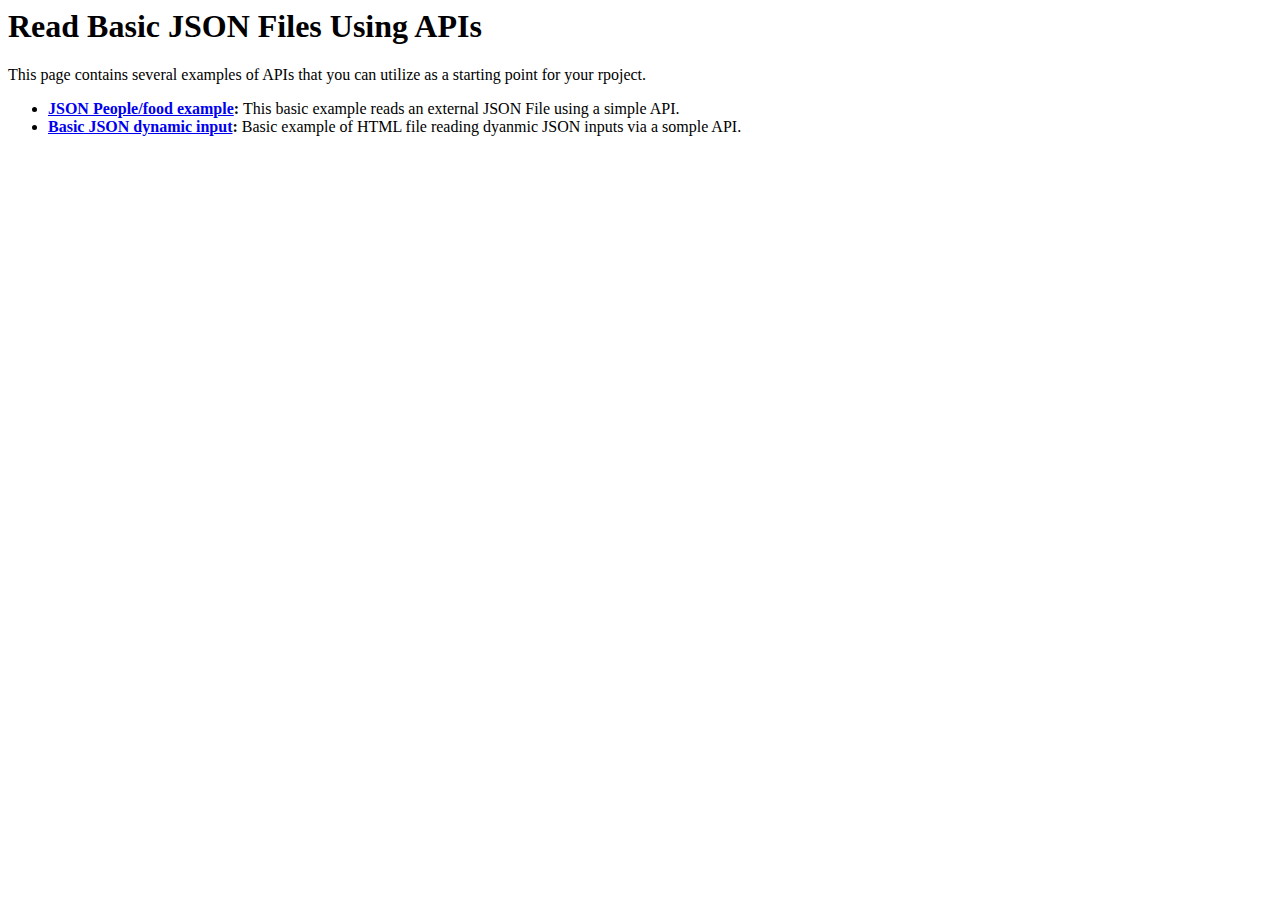
<file: ProjectExamples/JSONExamples/index.html>
<html>

<head>
	<title>Harris: API Project Examples</title>
</head>

<body>
<h1>Read Basic JSON Files Using APIs</h1>


<p>This page contains several examples of APIs that you can utilize as a starting point for your rpoject.</p>

<ul>
	<li><b><a href="readFoodJSON-example.html">JSON People/food example</a>: </b> This basic example reads an external JSON File using a simple API.</li>
	<li><b><a href="readDynamicPeopleJSON.html">Basic JSON dynamic input</a>: </b> Basic example of HTML file reading dyanmic JSON inputs via a somple API.</li>
</ul>


<!-- Add more examples as time allows -->
<!--
Candidate examples:
- Read input from an external JSON file (Just get the external information, do not parse it.)
- Parse an external JSON file
- Read an external weather application


	<li><b></b></li>
-->

</body>
</html>



<!--
	- Perhaps have the instructor tell the students to create the input files as well

	-- For now, just focusing on documenting everything. Can always come back to the coding portion once everything is completed.


-->
</file>
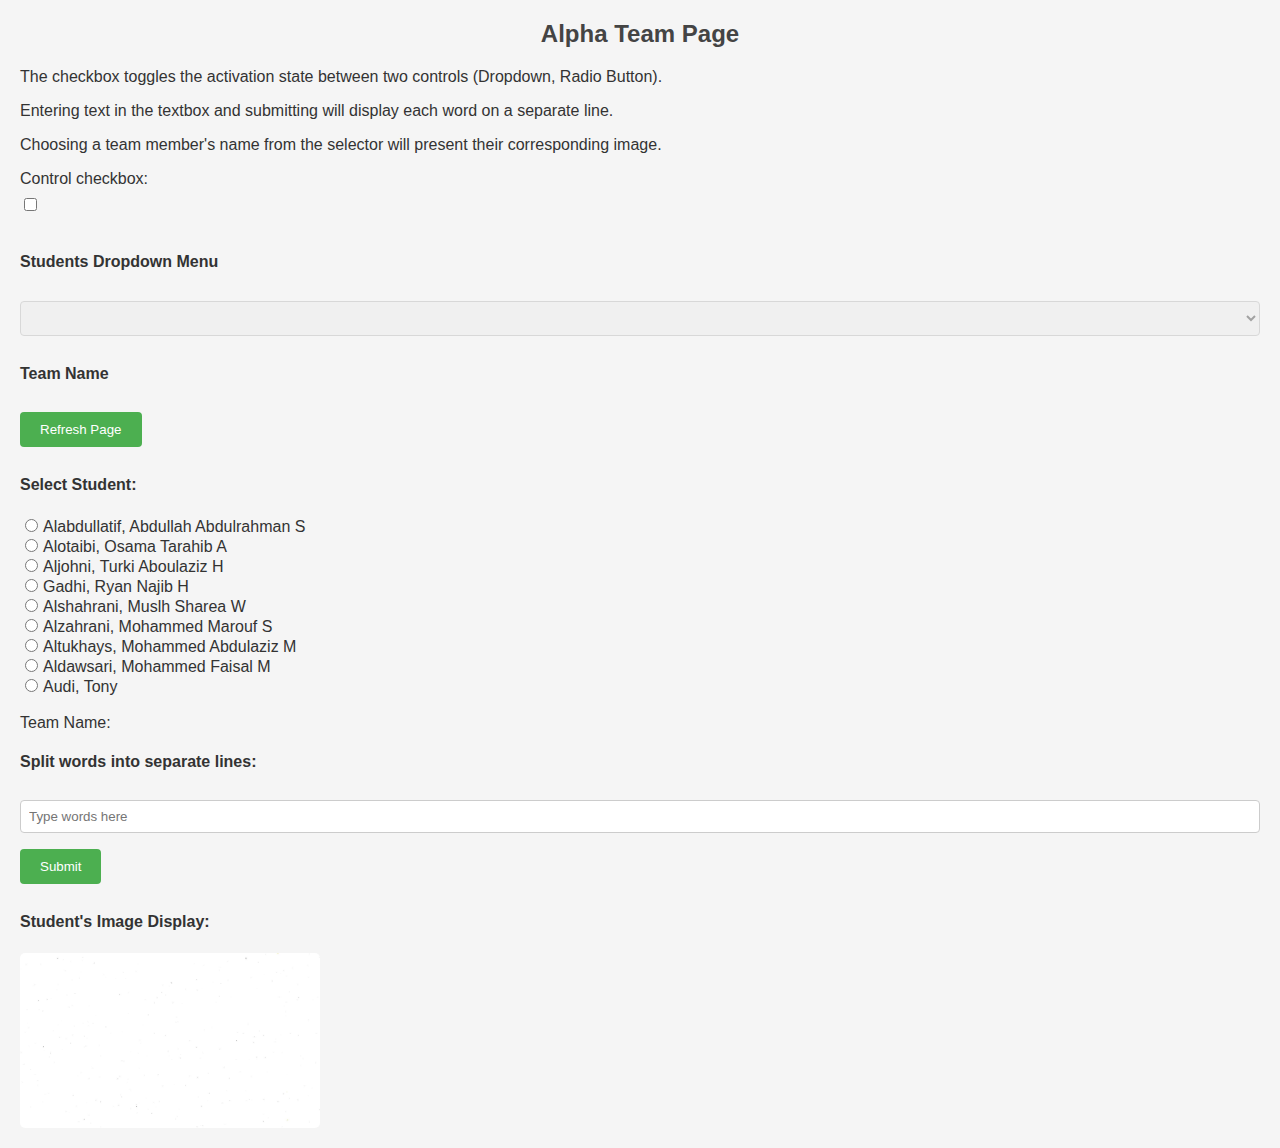
<file: ExampleProject/PageReader.html>
<html>
<head>
    <script src="https://ajax.googleapis.com/ajax/libs/jquery/1.10.1/jquery.min.js"></script>
<style>
    body {
        font-family: 'Arial', sans-serif;
        margin: 20px;
        background-color: #f5f5f5;
        color: #333;
    }
    h1 {
        color: #444;
        font-size: 24px;
        text-align: center;
        margin-bottom: 20px;
    }
    .div-section {
        border: 1px solid #ddd;
        background-color: #ffffff;
        padding: 20px;
        border-radius: 5px;
        box-shadow: 0 2px 4px rgba(0,0,0,0.1);
        margin-bottom: 20px;
    }
    label {
        display: block;
        margin-bottom: 10px;
    }
    input[type="text"], select {
        width: 100%;
        padding: 8px;
        margin: 8px 0;
        display: inline-block;
        border: 1px solid #ccc;
        border-radius: 4px;
        box-sizing: border-box;
    }
    input[type="checkbox"] {
        margin-top: 0;
    }
    input[type="radio"] {
        margin-right: 5px;
    }
    button {
        background-color: #4CAF50;
        color: white;
        padding: 10px 20px;
        margin: 8px 0;
        border: none;
        border-radius: 4px;
        cursor: pointer;
    }
    button:hover {
        background-color: #45a049;
    }
    #div_1, #div_2, #div_3, #div_4 {
        flex: 1;
        margin-right: 0; /* Remove the margin-right */
    }
    .container {
        display: flex;
        flex-wrap: wrap;
        justify-content: space-around;
        gap: 20px;
    }
    img {
        max-width: 100%;
        height: auto;
        border-radius: 5px;
    }
</style>
</head>
<body>

<h1>Alpha Team Page</h1>

<p>The checkbox toggles the activation state between two controls (Dropdown, Radio Button).</p>
<p>Entering text in the textbox and submitting will display each word on a separate line.</p>
<p>Choosing a team member's name from the selector will present their corresponding image.</p>

<label for="enableControls">Control checkbox:</label>
<input type="checkbox" id="enableControls" onclick="switchControlStates()">
<br><br>

<script>
function switchControlStates() {
    const isEnabled = document.getElementById('enableControls').checked;
    document.getElementById('sel').disabled = !isEnabled;
    const radioButtons = document.querySelectorAll('input[type="radio"]');
    radioButtons.forEach(radio => {
        radio.disabled = isEnabled;
    });
}
</script>


    
<div id='div_1'>	
<h4>Students Dropdown Menu</h4>
    <select id="sel" onchange="loadPageInformation();">
        <option value="">-- Select --</option>
    </select>


<h4>Team Name</h4>
    <p id="msg"></p>



<button onclick="loadPageInformation()">Refresh Page</button>
<br>
</div>
<div id='div_2'>
<h4>Select Student:</h4>

<form>
<input type="radio" name="teamname" onclick="check(this.value)" id="ro1" value="1">Alabdullatif, Abdullah Abdulrahman S<br>
<input type="radio" name="teamname" onclick="check(this.value)" id="ro2" value="2">Alotaibi, Osama Tarahib A<br>
<input type="radio" name="teamname" onclick="check(this.value)" id="ro3" value="3">Aljohni, Turki Aboulaziz H<br>
<input type="radio" name="teamname" onclick="check(this.value)" id="ro4" value="4">Gadhi, Ryan Najib H<br>
<input type="radio" name="teamname" onclick="check(this.value)" id="ro5" value="5">Alshahrani, Muslh Sharea W<br>
<input type="radio" name="teamname" onclick="check(this.value)" id="ro6" value="6">Alzahrani, Mohammed Marouf S<br>
<input type="radio" name="teamname" onclick="check(this.value)" id="ro7" value="7">Altukhays, Mohammed Abdulaziz M<br>
<input type="radio" name="teamname" onclick="check(this.value)" id="ro8" value="8">Aldawsari, Mohammed Faisal M<br>
<input type="radio" name="teamname" onclick="check(this.value)" id="ro9" value="9">Audi, Tony<br>
<br>
Team Name:  <p id="answer"></p>
</form>
</div>

<div id='div_3'>
<h4>Split words into separate lines:</h4>
<input type="text" id="textInput" placeholder="Type words here">
<button onclick="displayWords()">Submit</button>
<div id="wordList"></div>
</div>

<div id='div_4'>
<h4>Student's Image Display:</h4>
<!-- <button onclick="displayRandomPicture(0)">Show Random Picture< /button> -->
    <div id="pictureContainer"></div>
</div>

</body>
<script>

function displayWords() {
	var inputText = document.getElementById("textInput").value;
	var wordsArray = inputText.split(" ");
	var wordListDiv = document.getElementById("wordList");
	wordListDiv.innerHTML = "";
	wordsArray.forEach(function(word) {
		var wordDiv = document.createElement("div");
		wordDiv.textContent = word;
		wordListDiv.appendChild(wordDiv);
	});
}

function toggleControls() {
	var checkbox = document.getElementById("enableControls");
	var dropdown = document.getElementById("sel");
	var radioButton1 = document.getElementById("ro1");
	var radioButton2 = document.getElementById("ro2");
	var radioButton3 = document.getElementById("ro3");
	var radioButton4 = document.getElementById("ro4");
	var radioButton5 = document.getElementById("ro5");
	var radioButton6 = document.getElementById("ro6");
	var radioButton7 = document.getElementById("ro7");
	var radioButton8 = document.getElementById("ro8");
	var radioButton9 = document.getElementById("ro9");
	if (checkbox.checked) {
		dropdown.disabled = false;
		radioButton1.disabled = true;
		radioButton2.disabled = true;
		radioButton3.disabled = true;
		radioButton4.disabled = true;
		radioButton5.disabled = true;
		radioButton6.disabled = true;
		radioButton7.disabled = true;
		radioButton8.disabled = true;
		radioButton9.disabled = true;
	} else {
		dropdown.disabled = true;
		radioButton1.disabled = false;
		radioButton2.disabled = false;
		radioButton3.disabled = false;
		radioButton4.disabled = false;
		radioButton5.disabled = false;
		radioButton6.disabled = false;
		radioButton7.disabled = false;
		radioButton8.disabled = false;
		radioButton9.disabled = false;
	}
}

function displayRandomPicture(sel) {
            // Array of image URLs
            var images = [
               "TeamImages/blank.jpg",  
			   "TeamImages/alabdullatif.jpg",
				"TeamImages/alotaibi.jpg",
                "TeamImages/turki.jpg",
                "TeamImages/gadhi.jpg",
                "TeamImages/alshahrani.jpg",
                "TeamImages/alzahrani.jpg",
                "TeamImages/altukhays.jpg",
                "TeamImages/aldawsari.jpg",
                "TeamImages/audi.jpg"
            ];
            var randomIndex = sel; //Math.floor(Math.random() * images.length);
            var pictureContainer = document.getElementById("pictureContainer");
            pictureContainer.innerHTML = "";
			
            var image = document.createElement("img");
            image.src = images[randomIndex];
            image.style.width = "300px";
            image.style.height = "auto";
            pictureContainer.appendChild(image);
}

function check(chk) {
  //document.getElementById("answer").value=chk;
  document.getElementById('answer').innerHTML = "";
  	var url = "PageAPI.php?id=paragraphInfo&sel="+chk;

	$.getJSON(url, function (data) {
		$('#answer').append(data.text);
	});
	displayRandomPicture(chk);
}

function loadDropDownInformation(){
	var i = 0;
	var url = "PageAPI.php?id=dropdown";

	$.getJSON(url, function (data) {
			$.each(data.dropdownOptions, function (index, value) {

				//alert(data.dropdownOptions[i].value);
				$('#sel').append('<option value="' + value.value + '">' + value.label + '</option>');
				i = i+1;
			});
	});

}


function loadParagraphInformation(sel){
//var i = 0;
	var url = "PageAPI.php?id=paragraphInfo&sel="+sel;

	$.getJSON(url, function (data) {
		$('#msg').append(data.text);
	});
	displayRandomPicture(sel);
}

function loadPageInformation(){

	document.getElementById('msg').innerHTML = ""; // clear the paragraph information
	//document.getElementById('sel').options.length = 0;// clear the dropdown list information information

	// Call functions to load the page information
	//loadDropDownInformation();
	loadParagraphInformation(document.getElementById('sel').value);
	
	//document.getElementById('sel').options.length = 0;// clear the dropdown list information information

}

function loadPageInformation1(){

	document.getElementById('msg').innerHTML = ""; // clear the paragraph information
	document.getElementById('sel').options.length = 0;// clear the dropdown list information information

	// Call functions to load the page information
	loadDropDownInformation();
	loadParagraphInformation(0);
	
}


 $(document).ready(function () {
		loadPageInformation1(); // Call the primary function to load all of the page information
		toggleControls();
 });



</script>
</html>
</file>
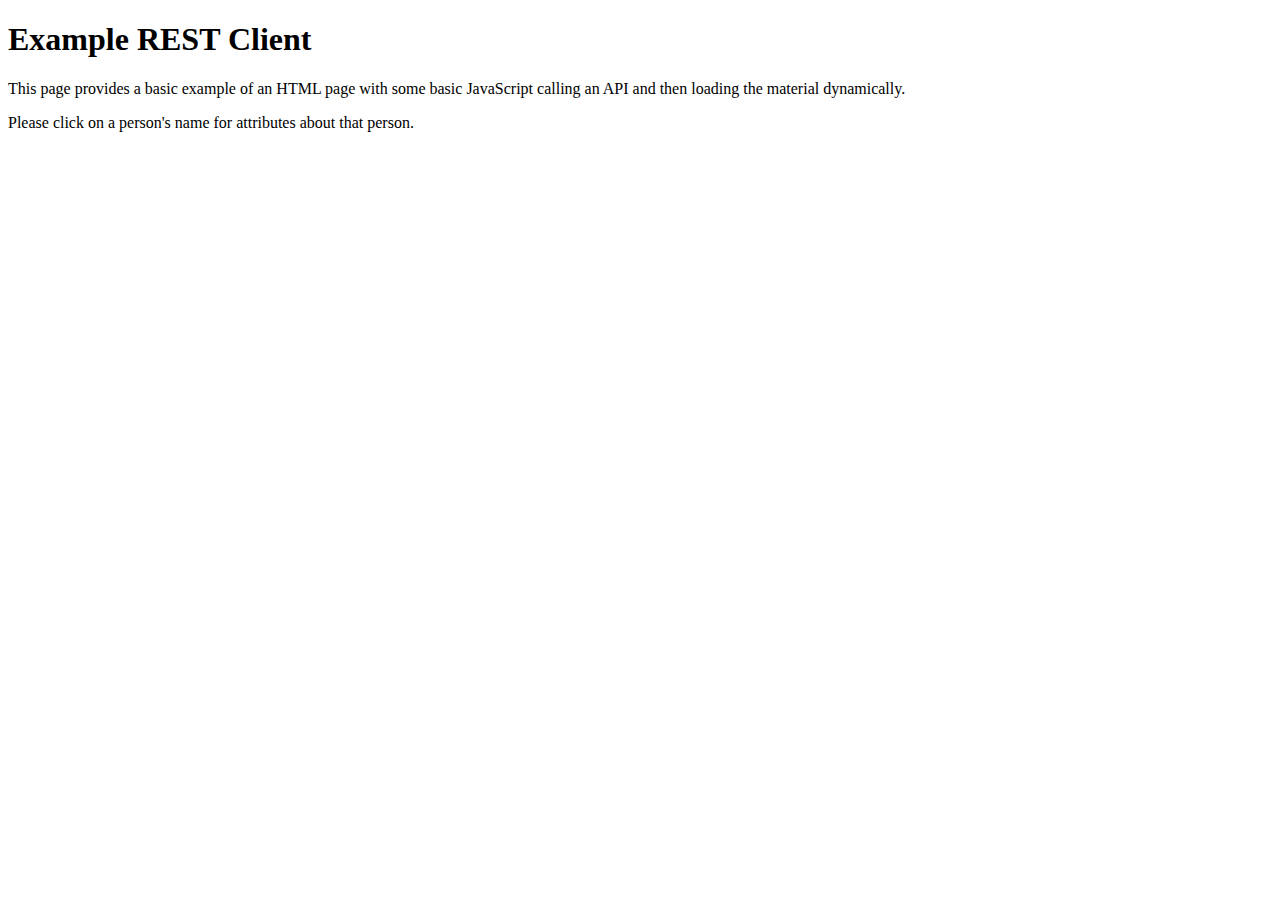
<file: ProjectExamples/example-client.html>
<!--
  Author: Daniel Krutz
  Description: This page automatically creates information derived from a simple API on an external page.


-->



<!DOCTYPE html>
<html>
  <head>
    <title>REST Client </title>
    <script type='text/javascript'>
      var loadDataForUser = function() {
        // build the url for the individual person (uses template strings)

      url = location.href.substring(0, location.href.lastIndexOf("/"));
      url = url + "/RESTAPI.php?action=get_person&id=";   //Call the RESTFul API. The function is called "get_person"
      url = url + this.id;

        // load the data from the api
        const xhr = new XMLHttpRequest();
        xhr.open('GET', url);

        xhr.onload = function() {
          const response = JSON.parse(xhr.responseText);

          // create an array of trs that will be added to the page
          const trs = Object.keys(response).map(function(key) {
            const left = document.createElement('td');
            left.textContent = key;

            const right = document.createElement('td');
            right.textContent = response[key];

            const tr = document.createElement('tr');
            tr.appendChild(left);
            tr.appendChild(right);

            return tr;
          });

          // create a table and add the rows
          const table = document.createElement('table');
          trs.forEach(function(tr) {
            table.appendChild(tr);
          });

          const container = document.getElementById('person-info');

          // remove any existing child if it exists
          if (container.firstChild) {
            container.removeChild(container.firstChild); 
          }

          container.appendChild(table);
        }

        xhr.send();
      };

      window.onload = function() {
        // the url for the people list
      //alert(document.URL);
      url = location.href.substring(0, location.href.lastIndexOf("/"));
      url = url + "/RESTAPI.php?action=get_person_list"; //Call the RESTFul API. The function is called "get_person_list"

        // build an xhr to request the info
        const xhr = new XMLHttpRequest();
        xhr.open('GET', url);

        xhr.onload = function() {
          const response = JSON.parse(xhr.responseText);

          // convert each entry to a link on the page
          // because the information has already been requested this *can* be
          // done without re-requesting from the server.
          response.forEach(function(entry) {
            // create a link
            const elem = document.createElement('a');
            elem.href = '#';
            elem.id = entry.id;
            elem.textContent = entry.name;

            elem.onclick = loadDataForUser;

            // create an li to add to the list
            const li = document.createElement('li');
            li.appendChild(elem);

            // place it on the page
            document.getElementById('people-list').appendChild(li);
          });
        }

        xhr.send();
      }
    </script>
  </head>
  <body>
    <h1>Example REST Client</h1>
    <p>This page provides a basic example of an HTML page with some basic JavaScript calling an API and then loading the material dynamically.</p>

<p>Please click on a person's name for attributes about that person.</p>
    <ul id='people-list'></ul>


    <div id='person-info'></div>

<!-- An option is to focus on making the page look simpler, but this isn't really too important. -->
<!--
<table border ="0">
  <tr><td></td><td></td></tr>
  <tr><td></td><td></td></tr>
  <tr><td></td><td></td></tr>
</table>
-->


  </body>
</html>
</file>
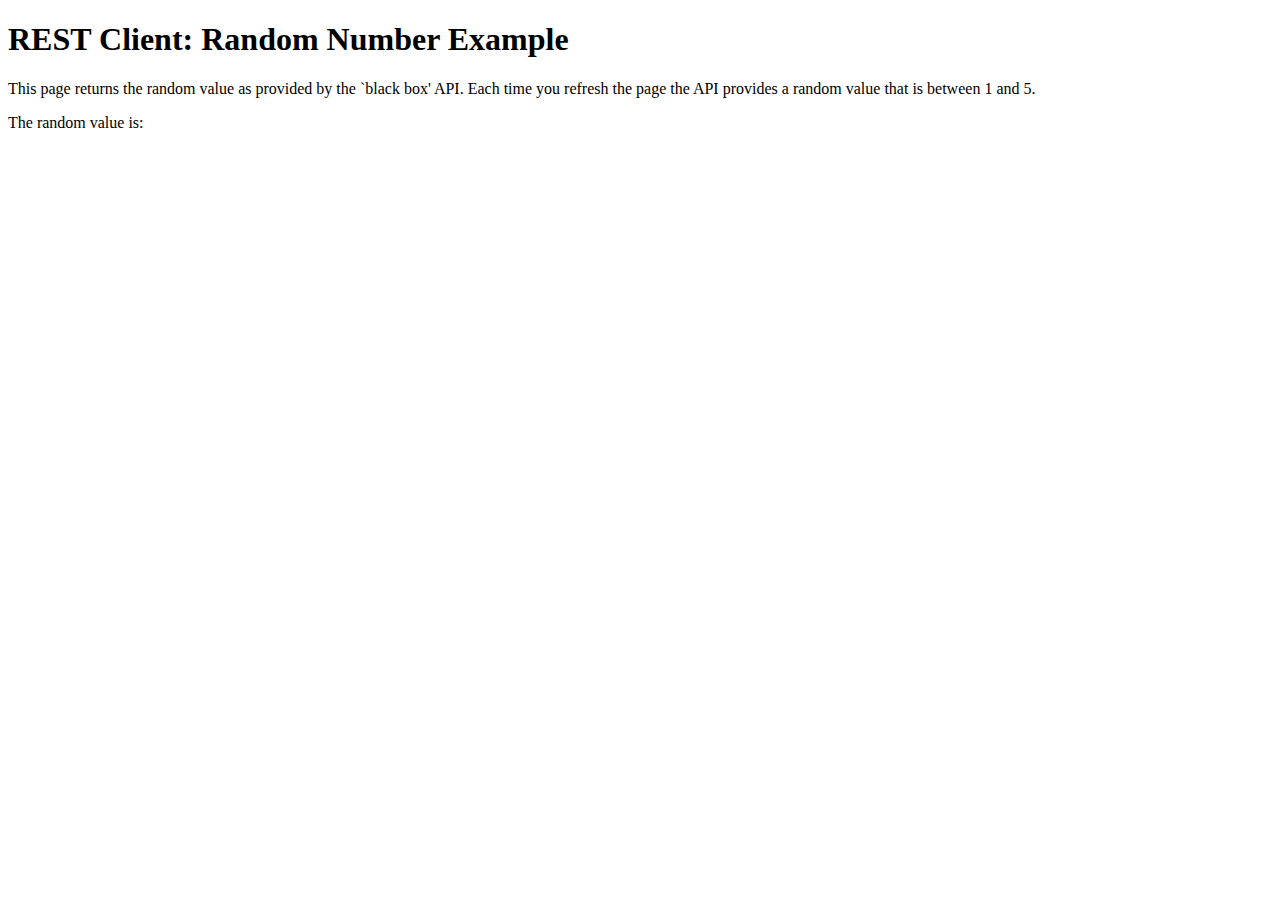
<file: ProjectExamples/RandomClient.html>
<!--
Author: Daniel Krutz
Description: The purpose of this document is to convey example usage for a simple API that provides a random number.
-->

<!DOCTYPE html>
<html>
  <head>
    <title> REST Client - Random Value </title>
    <script type='text/javascript'>
    

      /* create the code that will read the value provided by the API. */
      window.onload = function() {
        url = location.href.substring(0, location.href.lastIndexOf("/")) + "/RandomAPI.php?action=get_RandomValue"; // Build the URL string and call the external API that will provide the random value

        // build an xhr to request the info
        const xhr = new XMLHttpRequest();
        xhr.open('GET', url);

        xhr.onload = function() {

        const response = JSON.parse(xhr.responseText);
        document.getElementById("randomValue").innerHTML=response;
      }

        xhr.send();
      }
    </script>
  </head>


  <!-- 
    Now show the page of the body
  -->
  <body>
    <h1>REST Client: Random Number Example</h1>
    <p>This page returns the random value as provided by the `black box' API. Each time you refresh the page the API provides a random value that is between 1 and 5.</p>

    The random value is: <div id='randomValue' />

  </body>
</html>
</file>
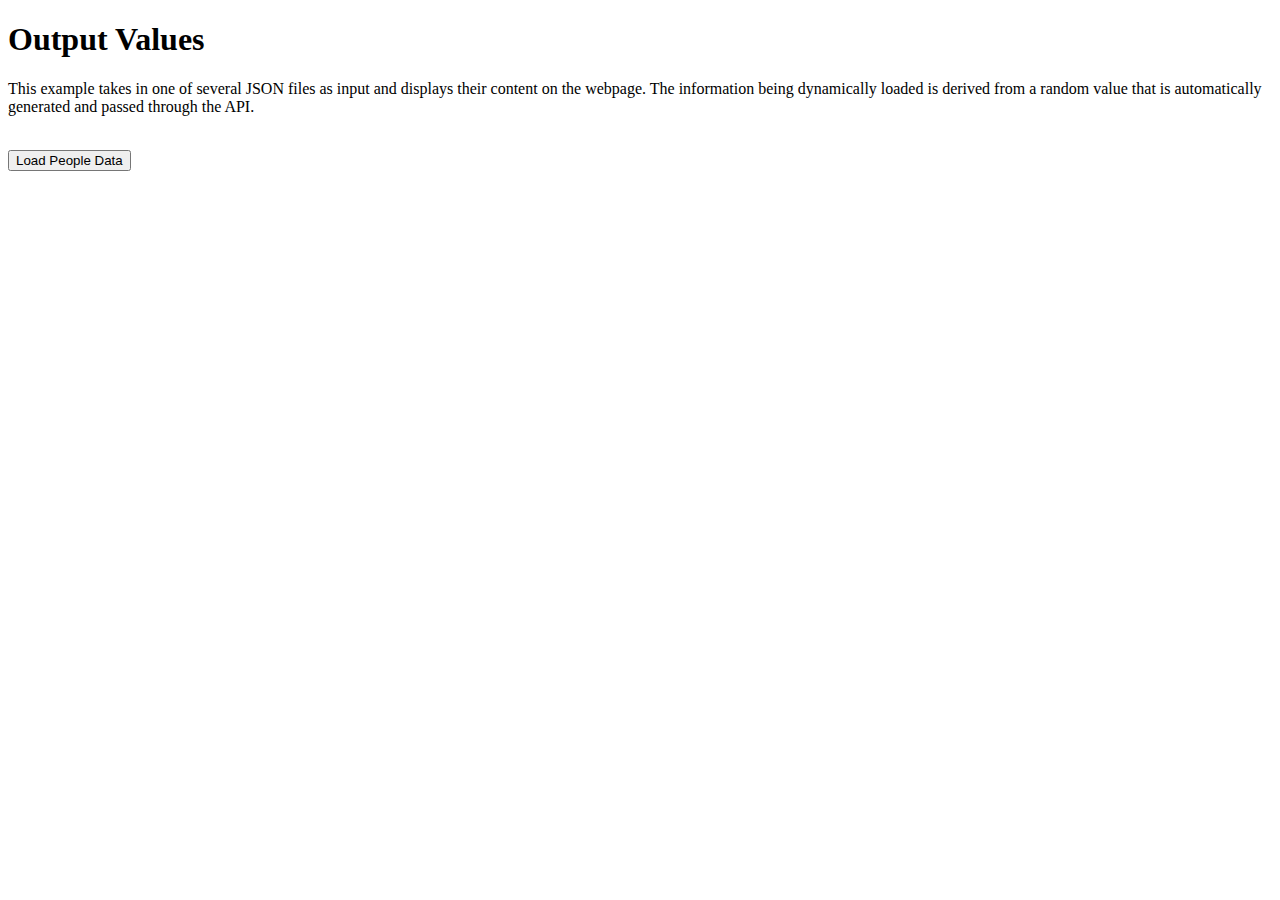
<file: ProjectExamples/JSONExamples/readDynamicPeopleJSON.html>
<!--
  Author: Daniel Krutz
  Description: Outputs key-value information regarding several people. The decision regarding which group to show is driven by a random number.

    TODO: One option is to alter the javascript random value to be driven by the external API.

-->


<!DOCTYPE html>
<html lang="en">
<head>
    <meta charset="UTF-8">
    <meta name="viewport" content="width=device-width, initial-scale=1.0">
    <title>PHP JSON Data: Output of Random 'People' Information</title>

<script>

// Generate a random number between 1 and 3
function generateRandomNumber() {
    var randomNumber = Math.floor(Math.random() * 3) + 1; // 

    // Display the random number
    document.getElementById('randValue').innerHTML = "The random value is " + randomNumber;
    return randomNumber;
}


// Place the people's information onto the screen
function loadPeopleInformation(){
//alert("load people information");
// Use JavaScript to fetch data from the PHP file
fetch('readDynamicJSON-example-API.php?id=' + generateRandomNumber()) //Read the API using the random value as input for randomly loading information
    .then(response => response.json())
    .then(data => {
        // Display the key-value pairs on the HTML page
        let output = document.getElementById('output');
//        alert(Object.entries(data));
        output.innerHTML = '<h2>Key-Value Pairs</h2>';
        
        for (const [name, favItem] of Object.entries(data)) {
//            alert(name);
            output.innerHTML += `<p><strong>${name}:</strong> ${favItem}</p>`;
        }
    })
    .catch(error => console.error('Error fetching data:', error));
}
</script>

</head>
<body>

<h1>Output Values</h1>

<p>This example takes in one of several JSON files as input and displays their content on the webpage. The information being dynamically loaded is derived from a random value that is automatically generated and passed through the API. </p>

<div id="randValue"></div

<div id="output"></div>

<br />

<button onclick="loadPeopleInformation()">Load People Data</button>

<p id="output"></p>


</body>
</html>
</file>
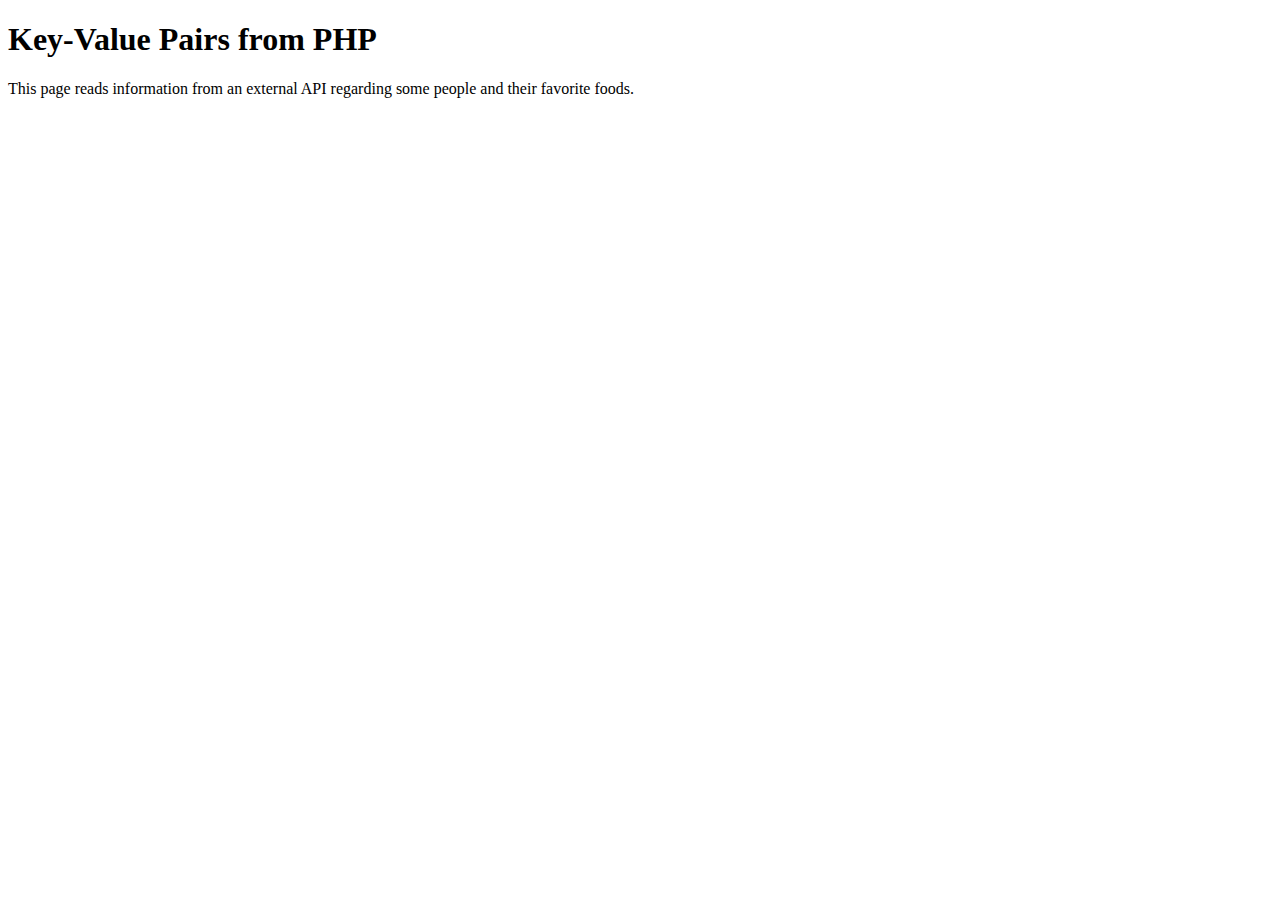
<file: ProjectExamples/JSONExamples/readFoodJSON-example.html>
<!--
  Author: Daniel Krutz
  Description: Reads an external API that provides key value pairs regarding people and their favorite foods.

-->


<!DOCTYPE html>
<html lang="en">
<head>
    <meta charset="UTF-8">
    <meta name="viewport" content="width=device-width, initial-scale=1.0">
    <title>PHP JSON Data</title>
</head>
<body>

<h1>Key-Value Pairs from PHP</h1>


<p>This page reads information from an external API regarding some people and their favorite foods.</p>


<div id="output"></div>

<script>
// Use JavaScript to fetch data from the PHP file
fetch('readFoodJSON-example-API.php')
    .then(response => response.json())
    .then(data => {
        // Display the key-value pairs on the HTML page
        let output = document.getElementById('output');
        output.innerHTML = '<h2>Key-Value Pairs</h2>';
        
        for (const [name, food] of Object.entries(data)) {
            output.innerHTML += `<p><strong>${name}:</strong> ${food}</p>`;
        }
    })
    .catch(error => console.error('Error fetching data:', error));
</script>

</body>
</html>
</file>
